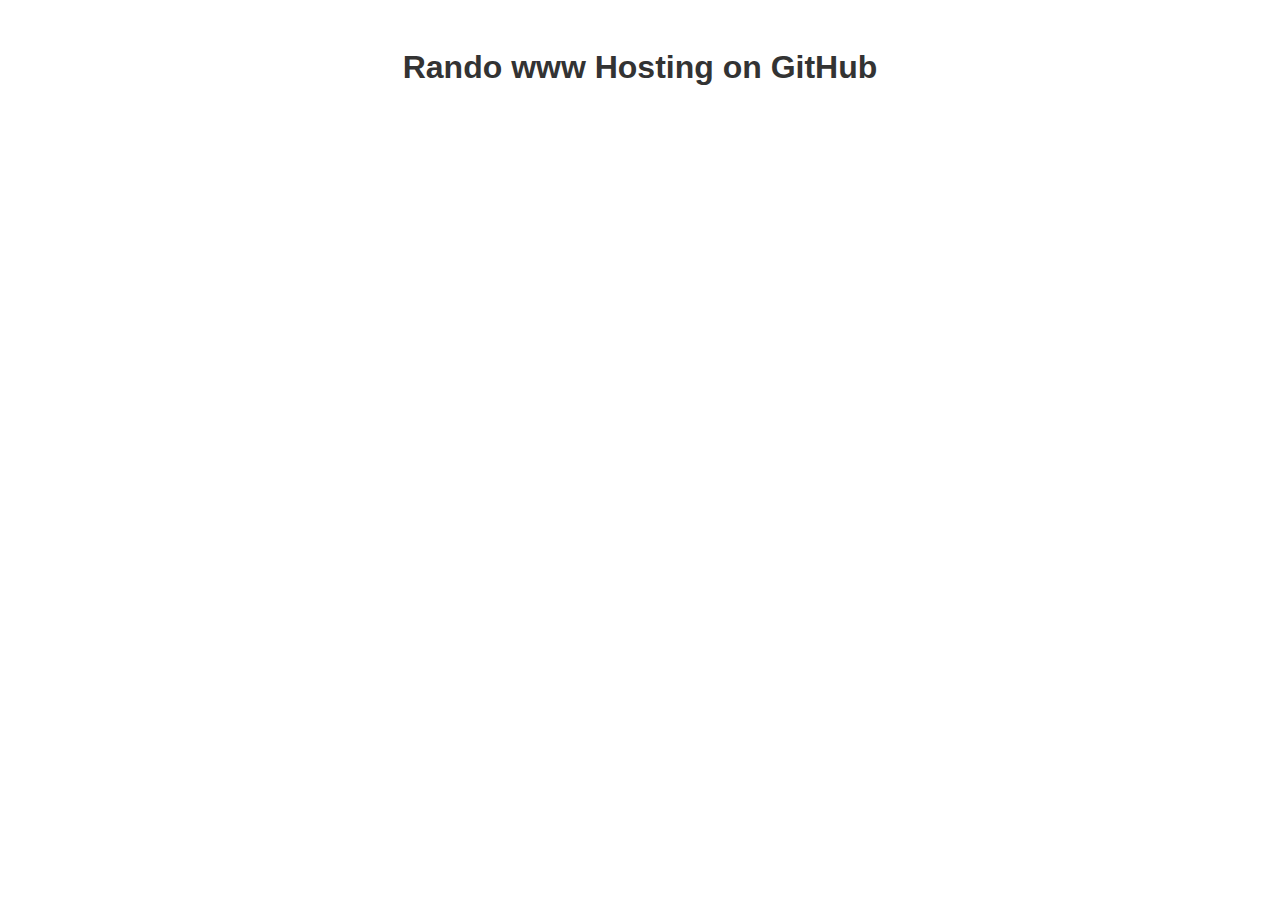
<file: index.htm>
<!DOCTYPE html>
<html lang="en">
<head>
    <meta charset="UTF-8">
    <meta name="viewport" content="width=device-width, initial-scale=1.0">
    <title>www Hosting</title>
    <style>
        body { font-family: Arial, sans-serif; text-align: center; padding: 20px; }
        h1 { color: #333; }
        ul { list-style-type: none; padding: 0; }
        li { margin: 10px 0; }
        a { text-decoration: none; color: #007BFF; font-size: 18px; }
        a:hover { text-decoration: underline; }
    </style>
</head>
<body>
    <h1>Rando www Hosting on GitHub</h1>
</body>
</html>
</file>
